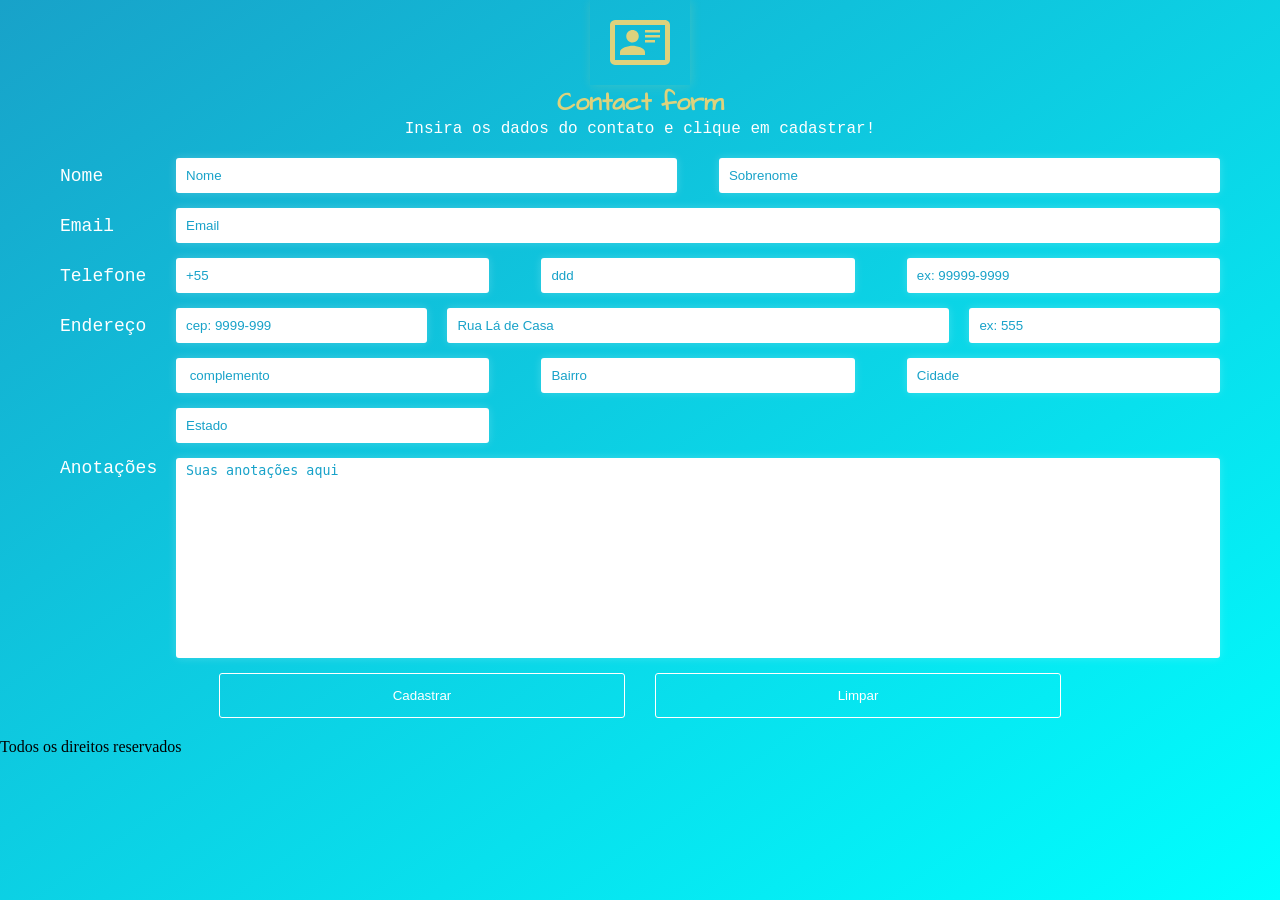
<file: Contact Form/index.html>
<!DOCTYPE html>
<html lang="pt-BR">
<head>
    <meta charset="UTF-8">
    <meta name="viewport" content="width=device-width, initial-scale=1.0">
    <title>Cadastro de Contatos</title>
    <link rel="stylesheet" href="./css/style.css">
</head>
<body>
    <header class="form-header">
        <div class="container container--flex">
        <img 
            src="./images/Vector.svg" 
            alt="imagem ilustrativa de usuario"
            class="form-header__image-perfil"
            >
        <h1 class="titulo-pagina">Contact form</h1>
        <p class="form-header__text">Insira os dados do contato e clique em cadastrar!</p>   
        </div>
    </header>

    <main>
        <div class="container">
        <form class="form-contact" action="">
            <div class="form-contact__linha">
                <div class="form-contact__col-a">
                    <label class="form-contact__label" for="nome">Nome</label>
                </div>
                <div class="form-contact__col-b">
                    <input class="form-contact__input form-contact__input--metade" type="text" id="nome" name="nome" placeholder="Nome">
                    <input class="form-contact__input form-contact__input--metade" type="text" id="sobrenome" name="sobrenome" placeholder="Sobrenome">
                </div>
            </div>

            <div class="form-contact__linha">
                <div class="form-contact__col-a">
                    <label class="form-contact__label" for="nome">Email</label>
                </div>
                <div class="form-contact__col-b">
                    <input class="form-contact__input form-contact__input--inteira" type="text" id="email" name="email" placeholder="Email">
                </div>
            </div>

            <div class="form-contact__linha">
                <div class="form-contact__col-a">
                    <label class="form-contact__label" for="nome">Telefone</label>
                </div>
                <div class="form-contact__col-b">
                    <input class="form-contact__input form-contact__input--terco" type="number" id="pais" name="pais" placeholder="+55">
                    <input class="form-contact__input form-contact__input--terco" type="number" id="ddd" name="ddd" placeholder="ddd">
                    <input class="form-contact__input form-contact__input--terco" type="tel" id="telefone" name="telefone" placeholder="ex: 99999-9999">
                </div>
            </div>

             <div class="form-contact__linha">
                <div class="form-contact__col-a">
                    <label class="form-contact__label" for="nome">Endereço</label>
                </div>
                <div class="form-contact__col-b">
                    <input class="form-contact__input form-contact__input--quarto" type="text" id="cep" name="cep" placeholder="cep: 9999-999" maxlength="8" onblur="buscarEndereco(this.value)">
                    <input class="form-contact__input form-contact__input--metade" type="text" id="rua" name="rua" placeholder="Rua Lá de Casa">
                    <input class="form-contact__input form-contact__input--quarto" type="number" id="numero" name="numero" placeholder="ex: 555">
                </div>
            </div>

            <div class="form-contact__linha">
                <div class="form-contact__col-a"></div>
                <div class="form-contact__col-b">
                    <input class="form-contact__input form-contact__input--terco" type="text" id="complemento" name="complemento" placeholder=" complemento">
                    <input class="form-contact__input form-contact__input--terco" type="text" id="bairro" name="bairro" placeholder="Bairro">
                    <input class="form-contact__input form-contact__input--terco" type="text" id="cidade" name="cidade" placeholder="Cidade">
                </div>
            </div>

            <div class="form-contact__linha">
                <div class="form-contact__col-a"></div>
                <div class="form-contact__col-b">
                    <input class="form-contact__input form-contact__input--terco" type="text" id="estado" name="estado" placeholder="Estado">
                </div>
            </div>

            <div class="form-contact__linha2">
                <div class="form-contact__col-a">
                    <label class="form-contact__label" for="nome">Anotações</label>
                </div>
                <div class="form-contact__col-b">
                    <textarea class="form-contact__input form-contact__input--grande" id="anotacoes" name="anotacoes" placeholder="Suas anotações aqui"></textarea>
                </div>
            </div>
            
            <div class="buttons" >
                <button onclick="validarFormulario()" type="button" class="botao">Cadastrar</button>
                <button type="clean" class="botao">Limpar</button>
            </div>
            
        </form>
    </div>
    </main>
    <footer>
        Todos os direitos reservados
    </footer>
    

    <script src="./js/script.js"></script>
</body>
</html>
</file>
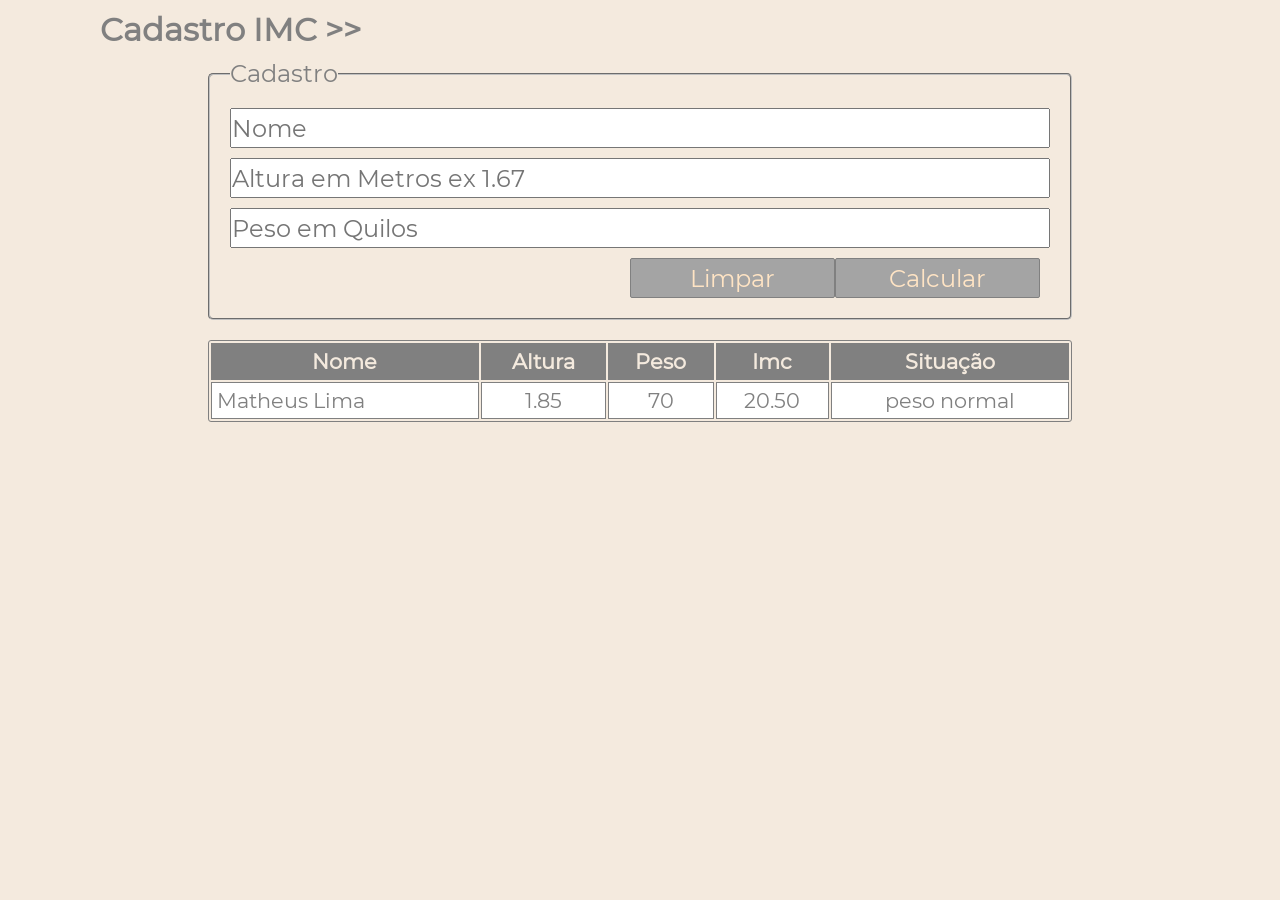
<file: imc-javascript-main/index.html>
<!DOCTYPE html>
<html lang="pt-br">

<head>
    <meta charset="UTF-8">
    <meta name="viewport" content="width=device-width, initial-scale=1.0">
    <meta http-equiv="X-UA-Compatible" content="ie=edge">
    <title>Formulários</title>
    <link rel="stylesheet" href="css/style.css">
</head>

<body onload="buscarDados()">
    <h1>Cadastro IMC >></h1>
    <form>
        <fieldset>
            <legend>Cadastro</legend>

            <input type="text" value="" id="nome" placeholder="Nome">
            <input type="number" value="" id="altura" placeholder="Altura em Metros ex 1.67">
            <input type="number" value="" id="peso" placeholder="Peso em Quilos">
            <button type="button" onclick="calcular()">Calcular</button>
            <button type="reset">Limpar</button>
        </fieldset>
    </form>
    <section>
        <table>
            <thead>
                <tr>
                    <th>Nome</th>
                    <th>Altura</th>
                    <th>Peso</th>
                    <th>Imc</th>
                    <th>Situação</th>
                </tr>
            </thead>

            <tbody id="cadastro"></tbody>
            <tr>
                <td>Matheus Lima</td>
                <td>1.85</td>
                <td>70</td>
                <td>20.50</td>
                <td>peso normal</td>
            </tr>
        </table>
    </section>


    <script src="./js/script.js"></script>
</body>

</html>
</file>
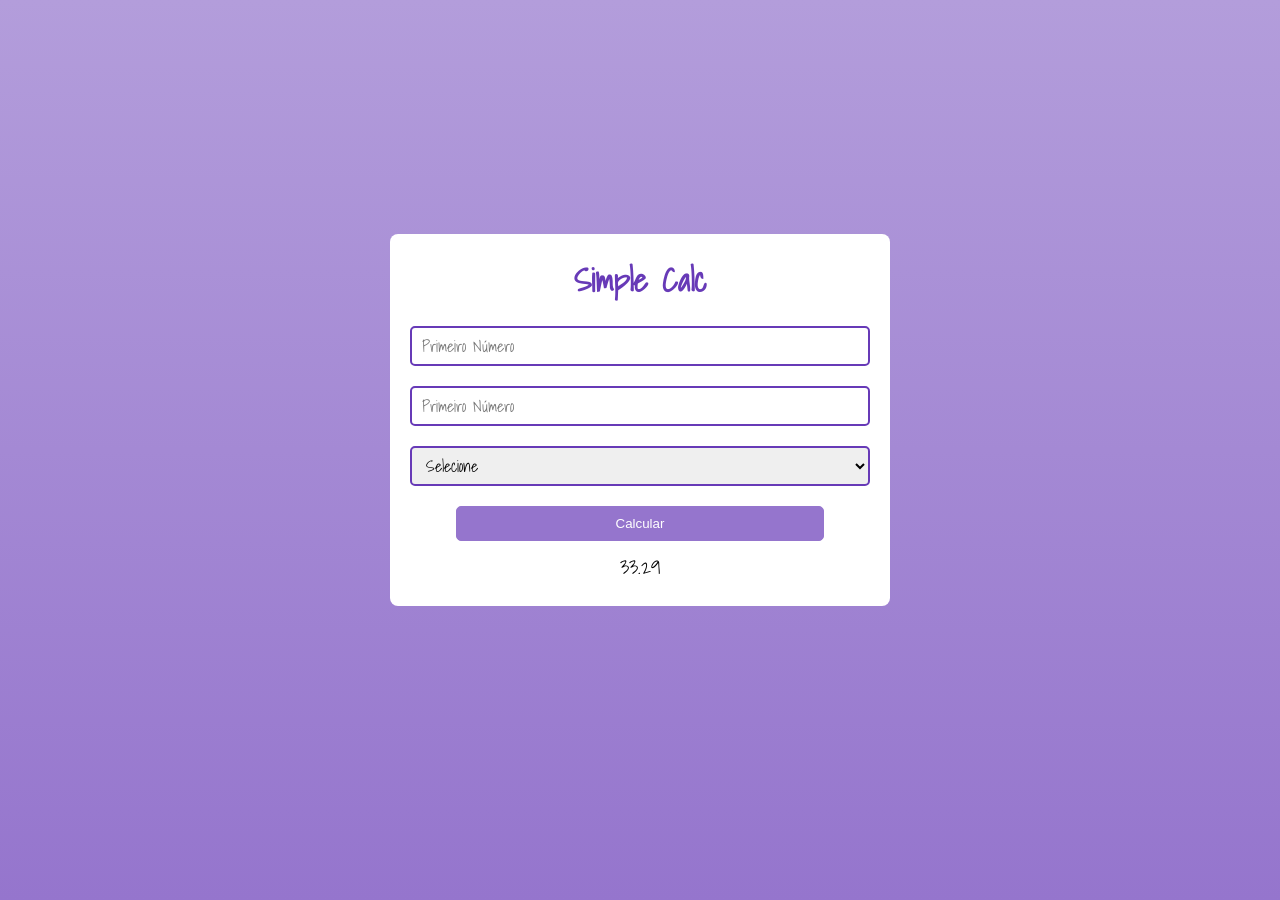
<file: simple-calc-main/index.html>
<!DOCTYPE html>
<html lang="pt BR">

<head>
    <meta charset="UTF-8">
    <meta http-equiv="X-UA-Compatible" content="IE=edge">
    <meta name="viewport" content="width=device-width, initial-scale=1.0">
    <title>Document</title>
    <link rel="stylesheet" href="./css/style.css">
</head>

<body onload="carregarDados()">
    <div class="page">

        <form action="" class="calc">
            <h1 class="calc__title">Simple Calc</h1>
            <input class="calc__field" autocomplete="off" type="number" id="n1" placeholder="Primeiro Número">
            <input class="calc__field" autocomplete="off" type="number" id="n2" placeholder="Primeiro Número">

            <select class="calc__field calc__select" id="operacao">
                <option value="">Selecione</option>
                <option value="soma">Adição</option>
                <option value="subtracao">Subtração</option>
                <option value="multiplicacao">Multiplicação</option>
                <option value="divisao">Divisão</option>
            </select>

            <button class="calc__button" onclick="calcular()">Calcular</button>

            <span class="calc__result" id="resultado">33.29</span>
        </form>
       
        <section class="data" id="cadastro">
            
    
    </section>
    </div>

    

    <script src="./js/funcoes.js"></script>
</body>

</html>
</file>
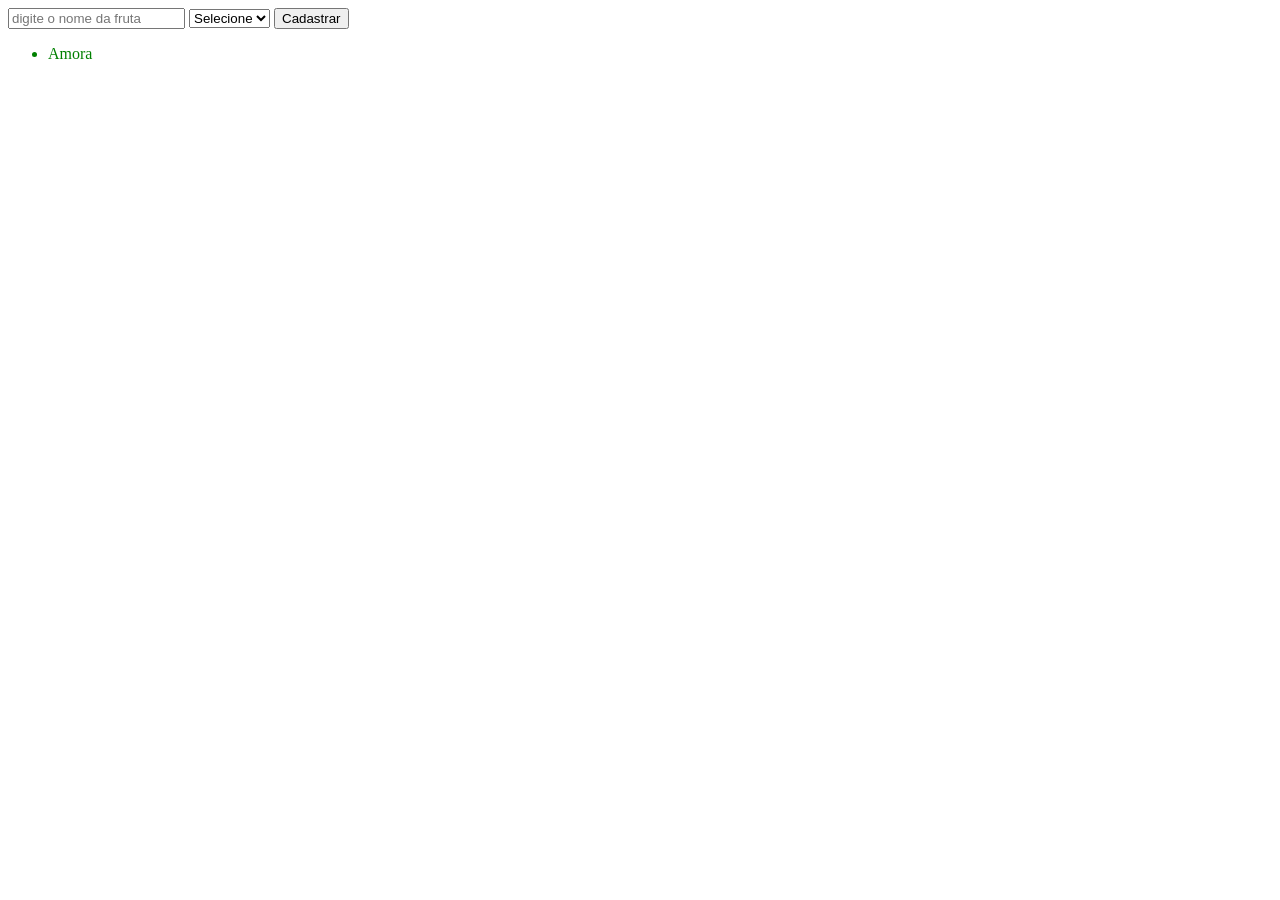
<file: Dom/ElementoPeloClassName-Exercicio.html>
<!DOCTYPE html>
<html lang="pt-BR">
<head>
    <meta charset="UTF-8">
    <meta name="viewport" content="width=device-width, initial-scale=1.0">
    <title>Document</title>
    <style>
        .corsim {
            color: green;
        }
        .cornao {
            color: red;
        }
    </style>
</head>
<body>
    <input type="text" id="fruta" placeholder="digite o nome da fruta"/>
    <select name="" id="nomeClasse">
        <option value="">Selecione</option>
        <option value="corsim">CorSim</option>
        <option value="cornao">CorNao</option>
    </select>
    <button onclick="cadastrarFruta();" typer="button">Cadastrar</button>

    <ul id="listarFruta">
        <li class="corsim">Amora</li>
    </ul>

    <script>
        function cadastrarFruta() {
            const fruta = document.getElementById("fruta").value;
            const nomeClasse = document.getElementById("nomeClasse").value;
            const listarFruta = document.getElementById("listarFruta");

            // validar se há campos sem preencher
            if( fruta .trim().length == 0 || nomeClasse.trim().length == 0){
                    alert("Preencha todos os campos!");
                    return false;
            }

            // cadastrar a fruta
            const li = document.createElement("li");
            listarFruta.innerHTML += `<li class = "${nomeClasse}">${fruta}</li>`;
            // limpar o campo
            document.getElementById("fruta").value = "";
            document.getElementById("nomeClasse").value = "";

        }
    </script>
    
</body>
</html>
</file>
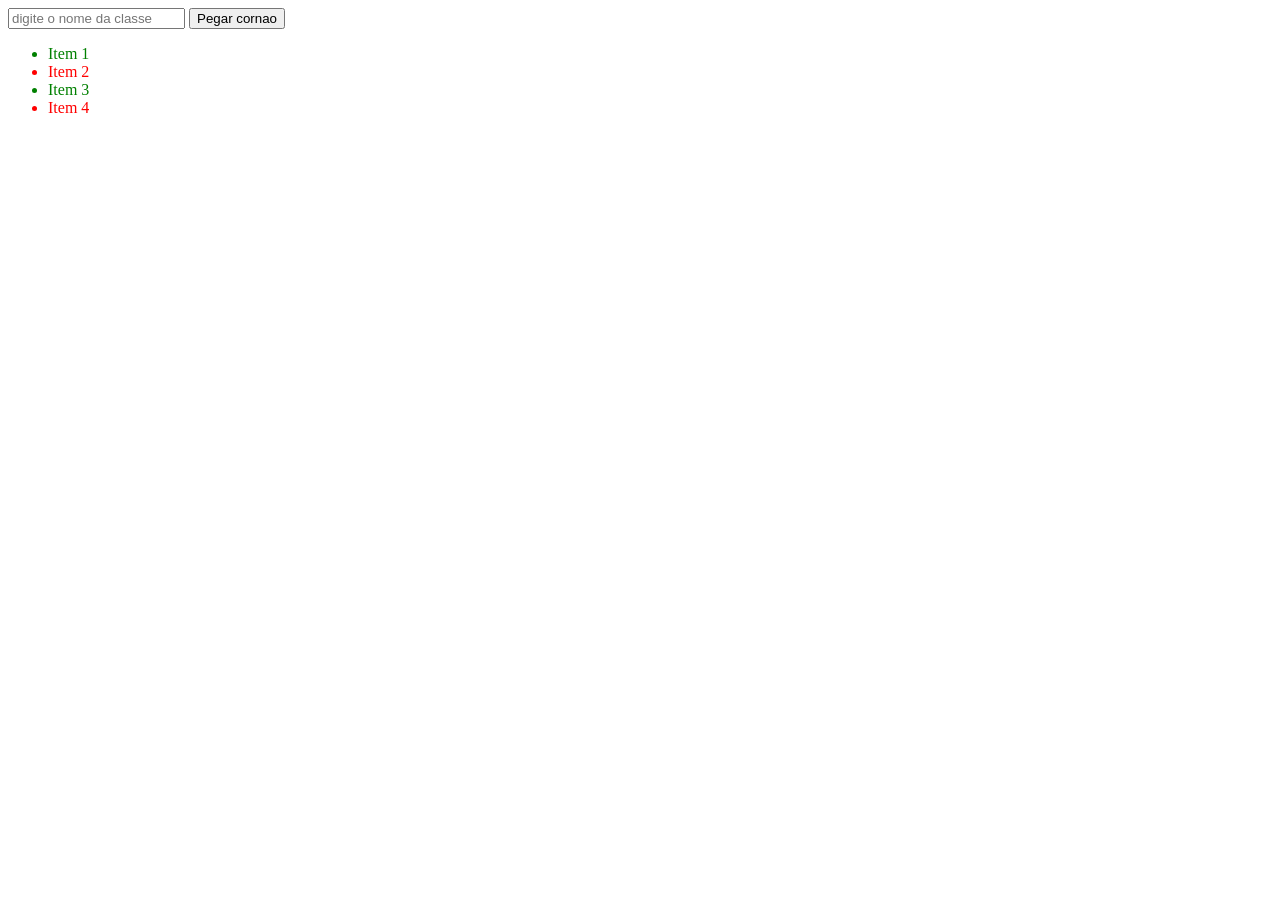
<file: Dom/ElementoPelold.html>
<!DOCTYPE html>
<html lang="pt-BR">
<head>
    <meta charset="UTF-8">
    <meta name="viewport" content="width=device-width, initial-scale=1.0">
    <title>Document</title>
    <style>
        .corsim{
            color: green;
        }

        .cornao{
            color: red;
        }
    </style>
</head>
<body>
    <input type="text" onblur="getElements(this.value)" placeholder="digite o nome da classe">

    <button onclick="getElements()">Pegar cornao</button>
    <ul>
        <li class="corsim">Item 1</li>
        <li class="cornao">Item 2</li>
        <li class="corsim">Item 3</li>
        <li class="cornao">Item 4</li>
    </ul>

    <script>
        function getElements(nomeClasse = "cornao"){
            let elementos = document.getElementsByClassName(nomeClasse);

            console.log(elementos);
            // console.log(cornoes [0].textContent);

            if(elementos.length == 0){
                console.log("Não existem elementos para mostrar");
                return false;
            }

            //exibir todos os cornoes com o for

            for (let i = 0; i <elementos.length; i++) {
                console.log(elementos [i].textContent);
                
            }

        }
    </script>

</body>
</html>
</file>
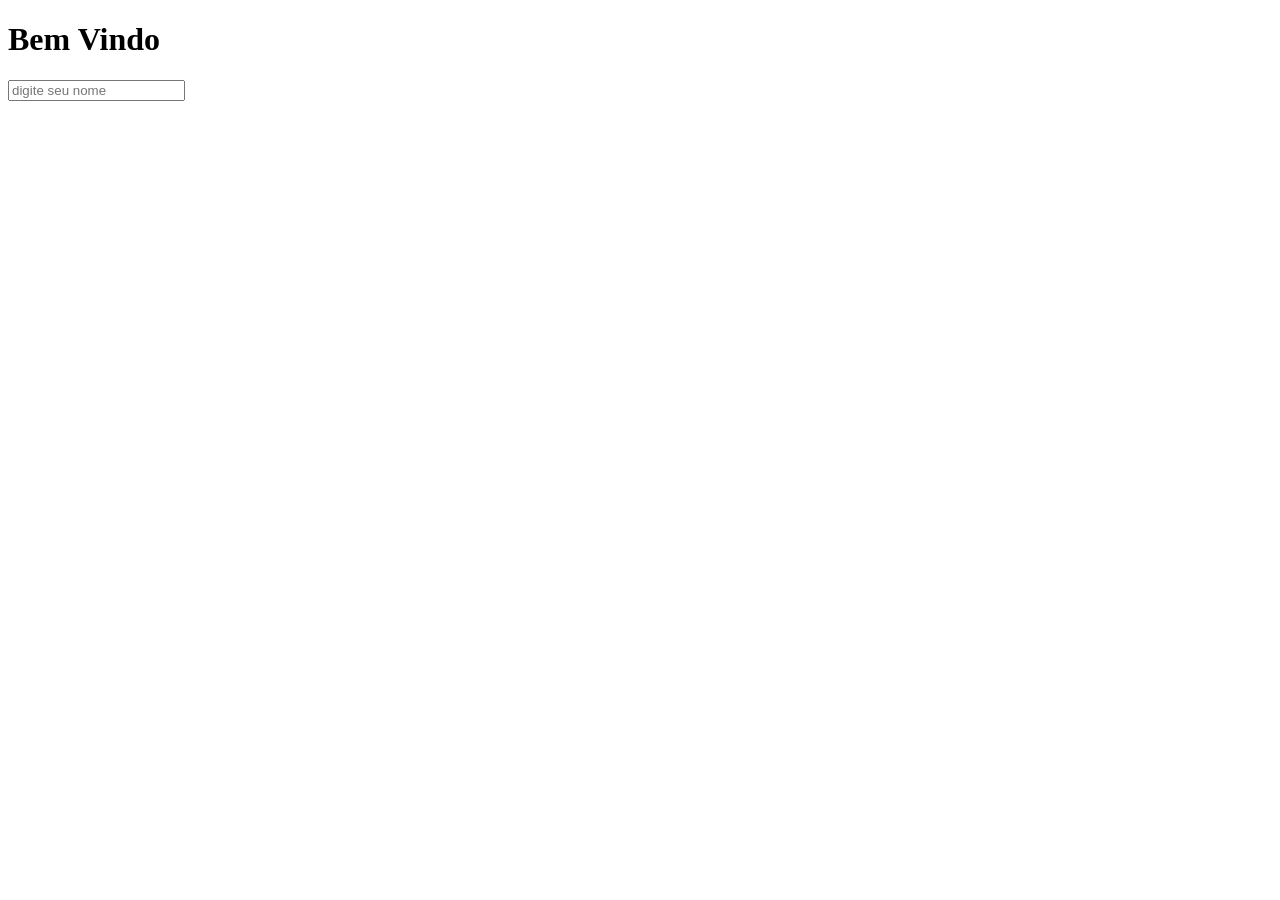
<file: Dom/Eventos.html>
<!DOCTYPE html>
<html lang="en">
<head>
    <meta charset="UTF-8">
    <meta name="viewport" content="width=device-width, initial-scale=1.0">
    <title>Document</title>
</head>
<body>
    <h1>Bem Vindo</h1>
    <div>
        <span id="spn-nome"></span>
        <span id="spn-Sobrenome"></span>
    </div>
    <input 
    type="text" 
    id="nome" 
    placeholder="digite seu nome" 
    onblur="criarSobrenome()"
    onkeypress="replicanome(this.value)"
    />
    <script>
        let criouSobrenome = false;

        function replicanome(nome){
            document.getElementById("spn-nome").textContent = nome;
        }
        function replicaSobrenome(sobrenome){
            document.getElementById("spn-Sobrenome").textContent = sobrenome;
        }


        function criarSobrenome(){
            if(!criouSobrenome) {
            document.body.innerHTML +=`
            <input 
                type="text" 
                id="sobrenome" 
                placeholder="digite seu sobrenome"
                onkeypress="replicaSobrenome(this.value)"
            >
            `;
            criouSobrenome = true;
        }
           
        }
        function trocaTitulo(){

            const novotitulo = prompt("Digite o novo titulo");

            document.title = `Pagina: ${novotitulo}`;
            document.body.innerHTML += `<h2>Pagina do ${novotitulo}</h2>`;
        }
    </script>
    
</body>
</html>
</file>
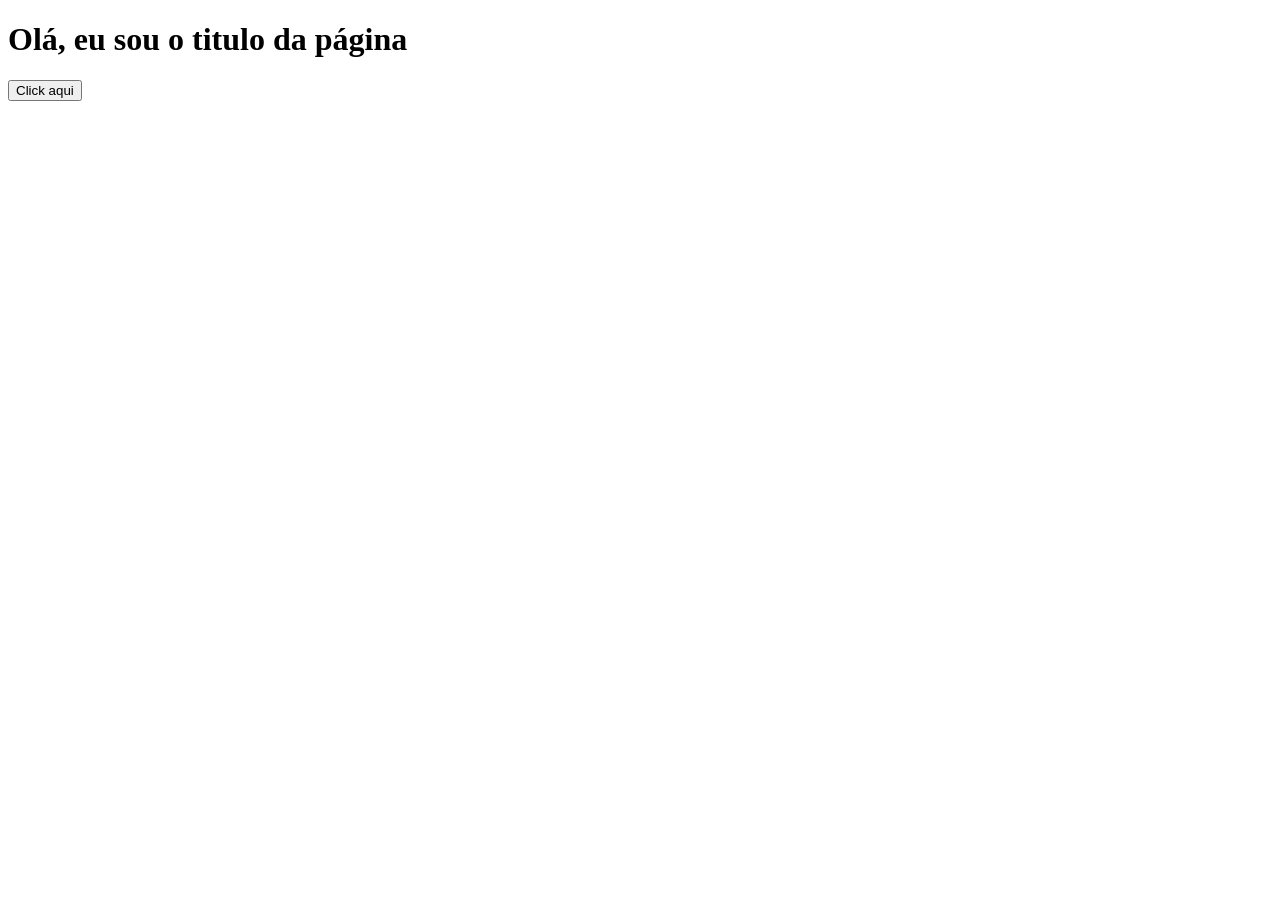
<file: Dom/helloWorld -erro.html>
<!DOCTYPE html>
<html lang="pt-BR">
<head>
    <meta charset="UTF-8">
    <meta name="viewport" content="width=device-width, initial-scale=1.0">
    <title>Document</title>
    <script>

                    alert("oi");

        function saudacao(){
            alert(`Titulo: ${document.getElementById('titulo').textContent}`);
        }
    </script>
</head>
<body>
    <h1 id= "titulo"> Olá, eu sou o titulo da página</h1>
    <button onclick="saudacao();">Click aqui</button>
</body>
</html>
</file>
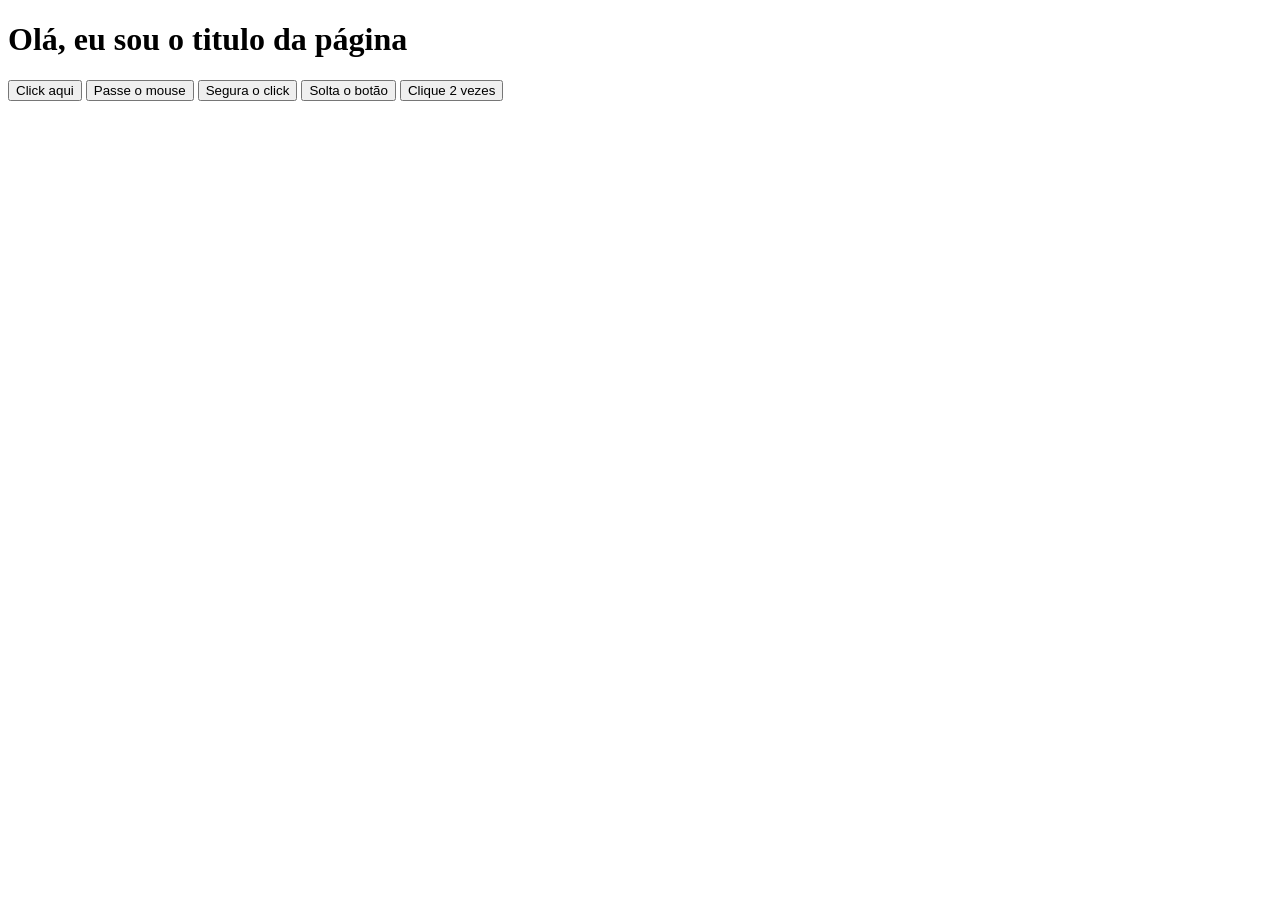
<file: Dom/helloWorld.html>
<!DOCTYPE html>
<html lang="pt-BR">
<head>
    <meta charset="UTF-8">
    <meta name="viewport" content="width=device-width, initial-scale=1.0">
    <title>Document</title>
    <script>

                    alert("oi");

        function saudacao(){
            alert(`Titulo: ${document.getElementById('titulo').textContent}`);
        }
        function mouseMoveu(){
        alert("Mouse se moveu no botão");
        }
        function clicouBaixo(){
            alert("Mouse se moveu no botão");
        }
        function clicouSubiu(){
            alert("Soltou o botão");
        }
        function DoubleClick(){
            alert("Clicou 2 vezes no botão");
        }

    </script>
</head>
<body>
    <h1 id= "titulo"> Olá, eu sou o titulo da página</h1>
    <button onclick="saudacao();">Click aqui</button>
    <button onmousemove="mouseMoveu();">Passe o mouse</button>
    <button onmousedown="ClicouAbaixo();">Segura o click</button>
    <button onmouseup="ClicouSubiu();">Solta o botão</button>
    <button ondblclick="DoubleClick();">Clique 2 vezes</button>
</body>
</html>
</file>
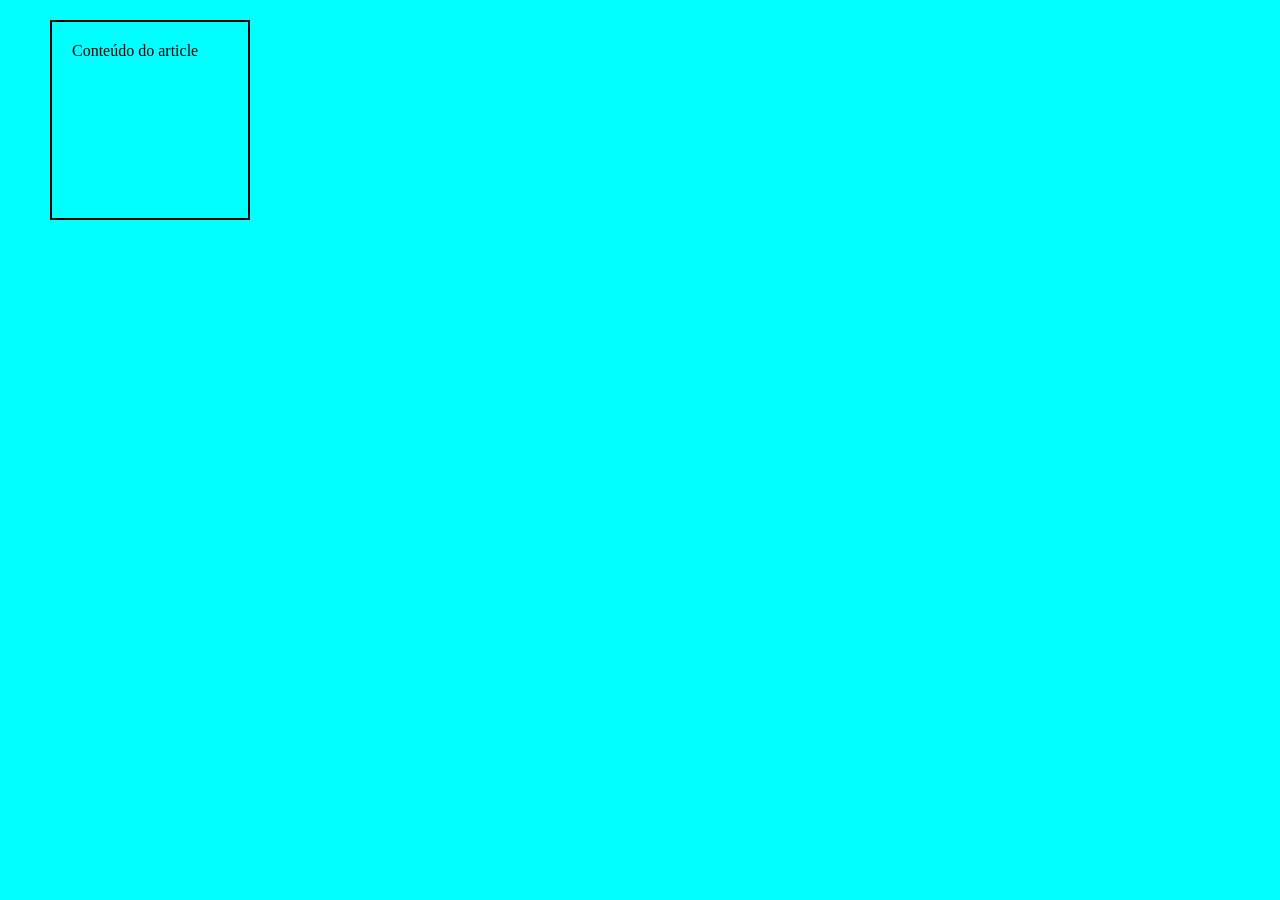
<file: ReviewCSS/box-model.html>
<!DOCTYPE html>
<html lang="pt-BR">
<head>
    <meta charset="UTF-8">
    <meta name="viewport" content="width=device-width, initial-scale=1.0">
    <title>Document</title>
    <link rel="stylesheet" href="box-model.css">
</head>
<body>
    
    <article class="caixa">
        Conteúdo do article
    </article>

</body>
</html>
</file>
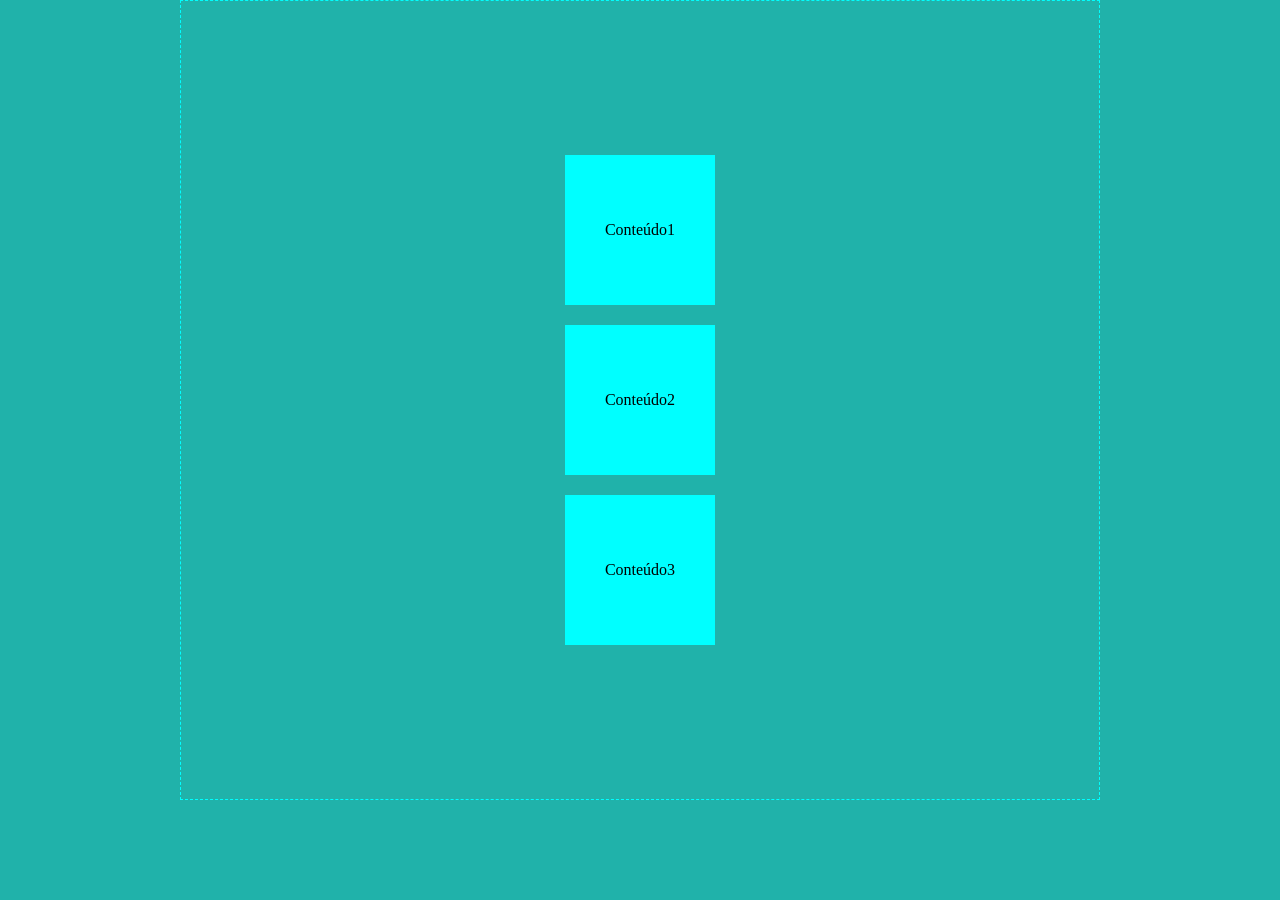
<file: ReviewCSS/caixinhas.html>
<!DOCTYPE html>
<html lang="pt-BR">
<head>
    <meta charset="UTF-8">
    <meta name="viewport" content="width=device-width, initial-scale=1.0">
    <title>Document</title>
    <link rel="stylesheet" href="caixinha.css">
</head>
<body>
    
<section class="sessao-noticias">
    <article class="noticias">Conteúdo1</article>
    <article class="noticias">Conteúdo2</article>
    <article class="noticias">Conteúdo3</article>
</section>

</body>
</html>
</file>
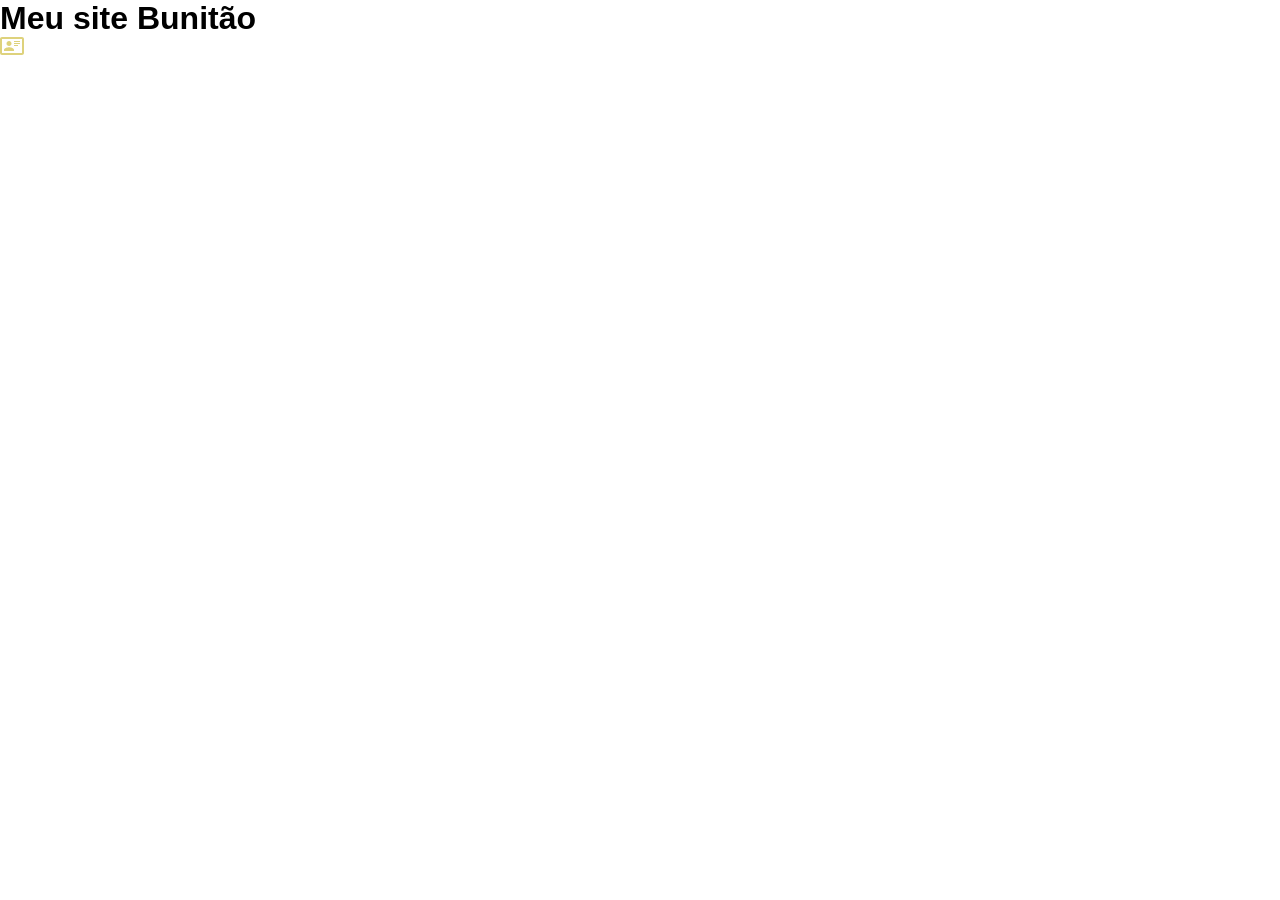
<file: Contact Form/Responsivo/responsivo.html>
<!DOCTYPE html>
<html lang="Pt-BR">
<head>
    <meta charset="UTF-8">
    <meta name="viewport" content="width=device-width, initial-scale=1.0">
    <title>Site Responsivo</title>
    <link rel="stylesheet" href="./responsivo.css">
</head>
<body>
    <h1>Meu site Bunitão</h1>
    <img class="icone" src="../images/Vector.svg" alt="">
</body>
</html>
</file>
<file: Contact Form/css/style.css>
@font-face {
    font-family: Architects;
    src: url(./fonts/Architects_Daughter/ArchitectsDaughter-Regular.ttf);
}

*{
    margin: 0;
    padding: 0;
    box-sizing: border-box;
}

body {
    width: 100%;
    min-height: 100vh;
    background-image: linear-gradient(to right bottom, #18A2C9 , aqua);
    background-repeat: no-repeat;

}



.container {
    width: 100%;
    max-width: 1200px;
    margin: 0 auto;
    /*border: 1px solid white;*/
}

.container--flex{
    display: flex;
    flex-direction: column;
    justify-content: center;
    align-items: center;
}

.form-header__image-perfil {
    width: 100px;
    padding: 20px;
    box-shadow: 1px 1px 10px rgba(222, 210, 124, 0.2);
}

.titulo-pagina {
   color: rgb(222, 210, 124);
   font-family: Architects, sans-serif;
   font-size: 25px;
}

.form-header__text {
    font-family: 'Courier New', Courier, monospace;
    color: white;
}

/*formulario de contato*/

.form-contact {
    padding: 20px;
}

.form-contact__linha {
    display: flex;
    justify-content: center;
    align-items: center;
    width: 100%;
    /*height: 60px;*/
    /*border: 1px solid yellowgreen;*/
    margin-bottom: 15px;
}

.form-contact__col-a {
    width: 10%;
    height: 100%;
    /*border: 1px solid red;*/
}

.form-contact__col-b {
    display: flex;
    justify-content: space-between;
    width: 90%;
    height: 100%;
    /*border: 1px solid red;*/
}

.form-contact__label {
    color: white;
    font-family: 'Courier New', Courier, monospace;
    font-size: 18px;
    font-weight: 500;
}

.form-contact__input {
    padding: 5px 10px;
    height: 35px;
    color: #18A2C9;
    border: none;
    box-shadow: 0 0 10px rgba(255, 255, 255, 0.2);
    outline: none;
    border-radius: 3px;
    transition: background-color 0.4s, color 0.4s;

    
}

.form-contact__input::placeholder {
    color: #18A2C9;
}

.form-contact__input:focus{
    background-color: #18A2C9;
    color: white;
    box-shadow: 0 0 15px rgba(255, 255, 255, 0.4);
}

.form-contact__input--metade {
    /*deixar um espaco pra trabalhar entre eles*/
    width: 48%;

}

.form-contact__input--terco {
    width: 30%;
}

.form-contact__input--inteira {
    width: 100%;
    height: 35px;
    padding: 5px 10px;
    color: #18A2C9;
    border: none;
    box-shadow: 0 0 10px rgba(255, 255, 255, 0.2);
    outline: none;
    border-radius: 3px;
    transition: background-color 0.4s, color 0.4s;
}

.form-contact__input--quarto {
    width: 24%;
}

.form-contact__input--grande {
    width: 100%;
    height: 200px;
    resize: none;
}

.form-contact__linha2 {
    display: flex;
    justify-content: center;
    width: 100%;
    margin-bottom: 15px;
}

.buttons {
    display: flex;
    align-items: center;
    justify-content: center;
    height: 45px;
    background: transparent;
    gap: 30px;
}

.botao {
    height: 45px;
    width: 35%;
    background: transparent;
    color: white;
    border-radius: 3px;
    border-color: white;
    border: 1px solid white;
}

.botao:hover {
    background-color: #43a2e1;
    box-shadow: 0 0 10px rgba(255, 255, 255, 0.4);
}
@media (max-width: 768px) {
  .form-contact__linha {
    flex-direction: column;
    align-items: start;
  }

  .form-contact__col-a {
    width: 100%;
    margin-bottom: 5px;
  }

  .form-contact__col-b {
    width: 100%;
    display: flex;
    flex-direction: column;
    gap: 10px;
  }

  .form-contact__input--metade {
    width: 100%;
    max-width: 100%;
  }
  .form-contact__input--terco {
    width: 100%;
    max-width: 100%;
  }
  .form-contact__input--quarto {
    width: 100%;
    max-width: 100%;
  }

  
  .btn {
    width: 100%;
    padding: 12px;
  }
}
</file>
<file: imc-javascript-main/css/style.css>
/* @import url('https://fonts.googleapis.com/css?family=Montserrat'); */
 
@font-face {
    font-family: 'Montserrat';
    src: url('../fonts/Montserrat/Montserrat-Regular.ttf') /*Para os demais navegadores*/;
    /* font-weight: normal;
    font-style: normal; */
}

/* Reset de página */

* {
    margin: 0;
    padding: 0;
    box-sizing: border-box;
}

body {
    font-family: 'Montserrat', sans-serif;
    font-size: 16px;
    background: #f4eade;
    color: grey;
    padding: 10px;
}

h1 { font-size: 1.5rem; }

form, table {
    width: 100%;
    margin: 0 auto;
    border-radius: 3px;
}

form { margin-top: 10px; }

form fieldset {
    padding: 8px;
    border-radius: 5px;
}

form input, form button { height: 35px; }

form input {
    font-family: 'Montserrat', sans-serif;
    width: 100%;
    height: 35px;
    font-size: 1rem;
    margin-bottom: 10px;
}

form input:focus {
    color: rgba(154, 150, 150, 0.769);
    background-color: rgb(245, 232, 218);
    outline-color: #fcbf74;
    outline-width: 5px;
    border: none
}

form input:focus::placeholder { color: rgba(128, 128, 128, 0.4); }

form button {
    width: 25%;
    height: 35px;
    float: right;

    color: bisque;
    font-family: 'Montserrat', sans-serif;
    font-size: 0.9rem;
    background-color: #a4a4a4;

    border: 1px solid grey;
    border-radius: 2px;
    outline: none;
}

form button[type="button"] { margin-right: 10px; }

section { margin-top: 20px; }

table {
    border: 1px solid grey;
    font-size: 0.8rem;
}

table th, table td {
    padding: 3px;
    border: 1px solid grey;
}

table th { font-weight: bold !important; }

table thead tr {
    background-color: grey;
    color: #f4eade;
}

/* 
    (odd) para linhas ímpares e 
    (even) para linhas pares
*/
table tbody tr:nth-child(odd) { background-color: white; }

table tbody tr:nth-child(even) { background-color: #f6d6a8; }

table tbody { text-align: center; }


table td:first-of-type { text-align: left; }

/* tablets */

@media screen and (min-width: 768px) {
    
    h1 { font-size: 2rem }

    form, table { width: 80%; }

    form fieldset { padding: 20px; }

    form fieldset legend {
        font-size: 1.5rem;
    }

    form input, form button {
        font-size: 1.5rem;
        height: 40px;
    }
    
    table { font-size: 1.3rem; }

    table th, table td { padding: 5px; }
}

@media screen and (min-width: 1200px) {
    
    body  {
        max-width: 1100px;
        margin: 0 auto;
    }
}
</file>
<file: simple-calc-main/css/style.css>
@font-face {
    font-family: 'ShadowsIntoLight';
    src: url(../fonts/Shadows_Into_Light/ShadowsIntoLight-Regular.ttf);
}

*{
    margin: 0;
    padding: 0;
    box-sizing: border-box;
}

body {
    height: 100vh;
    background-image: linear-gradient(to bottom, #B39DDB, #9575CD) ;
    background-repeat: no-repeat;
    font-family: 'ShadowsIntoLight';
}

/* papel de container */
.page {
    height: 100vh;
    flex-direction: column;
    display: flex;
    justify-content: center;
    align-items: center;
}

/* formulário */
.calc {
    display: flex;
    flex-direction: column;
    justify-content: center;
    align-items: center;

    width: 90%;
    max-width: 500px;
    /* height: 65%; */
    padding: 20px;

    background-color: white;
    border-radius: 8px;
}
.calc__title {
    margin-bottom: 20px;
    color: #673AB7;
}

.calc__field {
    width: 100%;
    height: 40px;
    padding: 10px;
    margin-bottom: 20px;
    font-size: 16px;
    font-family: 'ShadowsIntoLight';

    border: 2px solid #673AB7;
    border-radius: 5px;
    transition: background-color .4s;
}

.calc__select {
    padding: 0 10px;
}

.calc__button {
    width: 80%;
    height: 35px;
    
    color: white;
    background-color: #9575CD;
    border: 1px solid #9575CD;
    border-radius: 5px;
}

.calc__result {
    width: 80%;
    height: 35px;
    margin-top: 10px;
    font-size: 20px;
    text-align: center;
    font-weight: 300;
}

.calc__field:focus {
    background-color: #B39DDB;
    color: white;
    outline-color: #512DA8;
}
.calc__field:focus::placeholder {
    color: #512DA8
}



.data {
    display: flex;
    flex-wrap: wrap;
    gap: 20px;
    margin-top: 20px;
    width: 100%;
    /* border: 1px solid white; */
    padding: 20px;
}
.data__card-result {
    display: flex;
    flex-direction: column;
    justify-content: center;
    gap: 10px;
    background-color: white;
    width: 150px;
    height: 150px;
    padding: 10px;
    font-size: 12px;
    font-family: 'Courier New', Courier, monospace;
    padding: 5px;
    border-radius: 5px;
}


@media screen and (min-width: 1200px) {
    .page {
        max-width: 1200px;
        margin: 0 auto;
    }   
}
</file>
<file: ReviewCSS/box-model.css>
*{
    /* reset css */
    margin: 0;
    padding: 0;
    box-sizing: border-box;
}

body{
    background-color: aqua;
}


/*
Box Model::after
margin
padding
border
content


box-sizing: content-box;
*/

.caixa{
    box-sizing: border-box;
    width: 200px;
    height: 200px;
    padding-top: 20px;
    padding-bottom: 20px;
    padding-right: 20px;
    padding-left: 20px;
    margin-top: 20px;
    margin-bottom: 40px;
    margin-right: 30px;
    margin-left: 50px;
    border: 2px solid black;
}
</file>
<file: ReviewCSS/caixinha.css>
*{
        /* reset css */
    margin: 0;
    padding: 0;
    box-sizing: border-box;
}

body{
    background-color: lightseagreen;
    display: flex;
    justify-content: center;
    align-items: center;
}


/*
section:borda, padding
altura 800px
largura 920px centralizada
*/
.sessao-noticias{
    align-items: center;
    height: 800px;
    width: 920px;   
    flex-direction: column;
    display: flex;
    justify-content: center;
    gap: 20px;
    padding: 20px;
    border: 1px dashed aqua;
}
/*
article: cor de fundo, cor do texto
deixar em coluna, centralizado nos eixos
*/
.noticias{
    width: 150px;
    height: 150px;
    background-color: aqua;
    color: #000;
    display: flex;
    justify-content: center;
    align-items: center;
}
</file>
<file: Contact Form/Responsivo/responsivo.css>
/* DESKTOP FIRST */
/* DESKTOP >= 992px até o infinito */
*{
    margin: 0;
    padding: 0;
    box-sizing: border-box;
}

/* Desktop*/
h1{
    font-family: Arial, Helvetica, sans-serif;
}


/* Breakpoints | Ponto de quebra do layout*/
/*Tablets < 992px (768px até 991px)*/
@media screen and (max-width: 991px){
    h1{
        color: red;
    }
    .icone{
        display: none;
    }
}

/* smartphones < 768px (0px até 767px) */
@media screen and (max-width:767px) {
    h1{
        color: white;
        background-color: pink;
    }
    .icone{
        display: block;
    }
}
</file>
